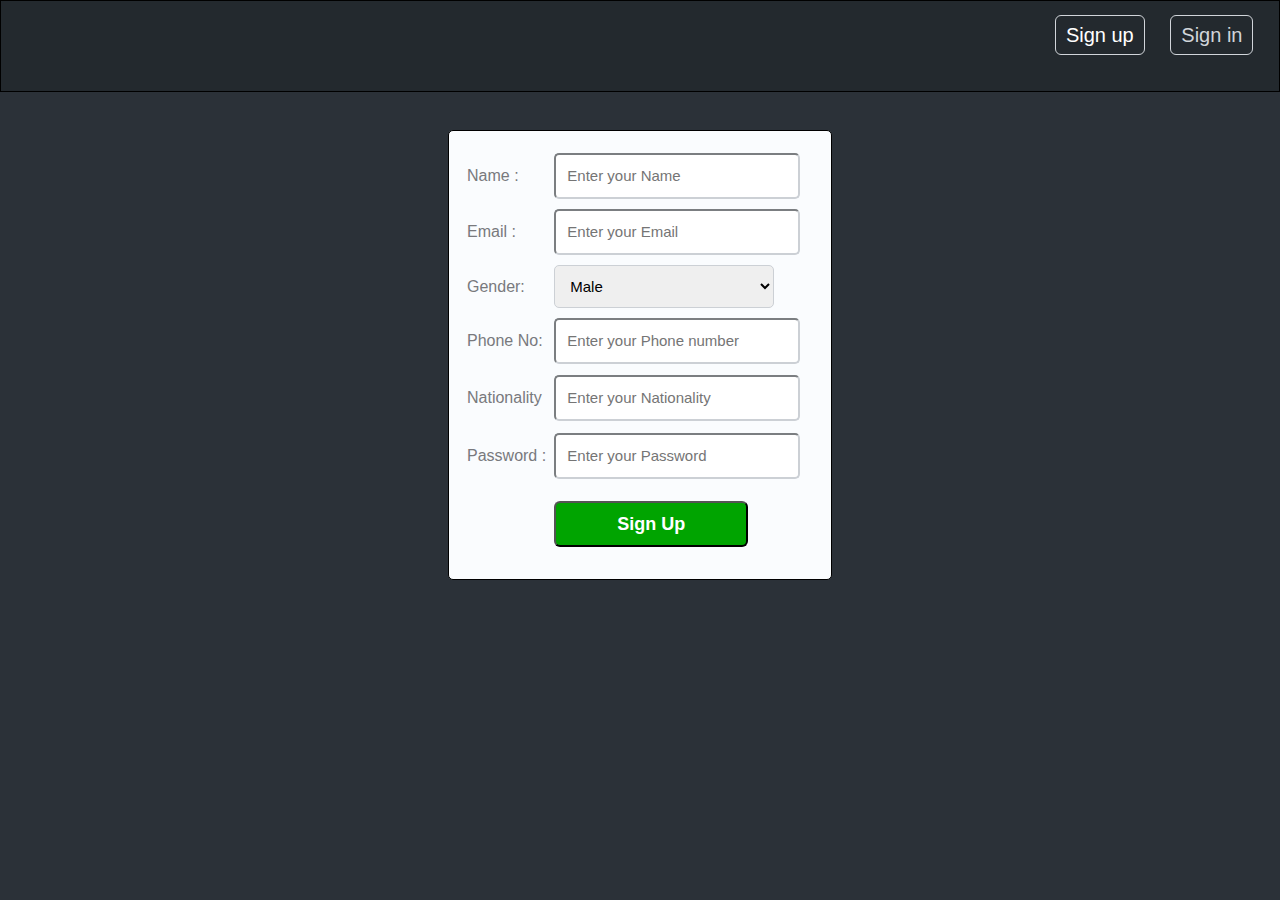
<file: hack/15-Dec-Ass-Login-form-Objects-/index.html>
<!DOCTYPE html>
<html lang="en">

<head>
    <meta charset="UTF-8">
    <meta name="viewport" content="width=device-width, initial-scale=1.0">
    <title>Assginment 15-Dec</title>
    <link rel="stylesheet" href="style.css">
</head>

<body>

    <header>
        <div class="head">
            <div class="signInPage">
                <a class="topBtn" href="signin.html">
                    Sign in</a>

            </div>
            <div class="signUpPage">
                <a class="topBtn" href="">
                    Sign up
                </a>

            </div>
        </div>
    </header>

    <div class="main">
        <form action="#" onsubmit="return signUpForm()">
            <table class="formSignup">
                <tr>
                    <td>Name :</td>
                    <td>
                        <input id="names" class="inputS" type="text" required placeholder="Enter your Name">

                    </td>
                </tr>
                <tr>
                    <td>Email :</td>
                    <td>
                        <input id="emails" class="inputS" type="email" required placeholder="Enter your Email">

                    </td>
                </tr>
                <tr>
                    <td>
                        <label for="Gender">
                            Gender:
                        </label>
                    </td>
                    <td>
                        <select class="inputS" name="gender" id="gender">
                            <option class="inputS" value="Male">Male</option>
                            <option class="inputS" value="Female">Female</option>
                        </select>
                    </td>


                </tr>
                <tr>
                    <td>Phone No:</td>
                    <td>
                        <input id="numbers" class="inputS" type="number" required placeholder="Enter your Phone number">

                    </td>
                </tr>
                <tr>
                    <td>Nationality</td>
                    <td>
                        <input id="Nationality" class="inputS" type="text" required
                            placeholder="Enter your Nationality">

                    </td>
                </tr>
                <tr></tr>
                <tr>
                    <td>Password :</td>
                    <td>
                        <input id="passwords" class="inputS" type="password" required placeholder="Enter your Password">
                    </td>
                </tr>
                <!-- <tr>
                    <td>Gender :</td>
                    <td class="radioBtn">
                        <input id="female" type="radio" name="gender" value="f">
                        <label for="female">Female</label>
                        <input id="male" type="radio" name="gender" checked value="m">
                        <label for="male">Male</label>

                    </td>
                </tr> -->
                <tr>
                    <td></td>
                    <td> <button class="signUpBtn">Sign Up</button></td>
                </tr>
            </table>
        </form>

    </div>





</body>
<script src="app.js"></script>



</html>
</file>
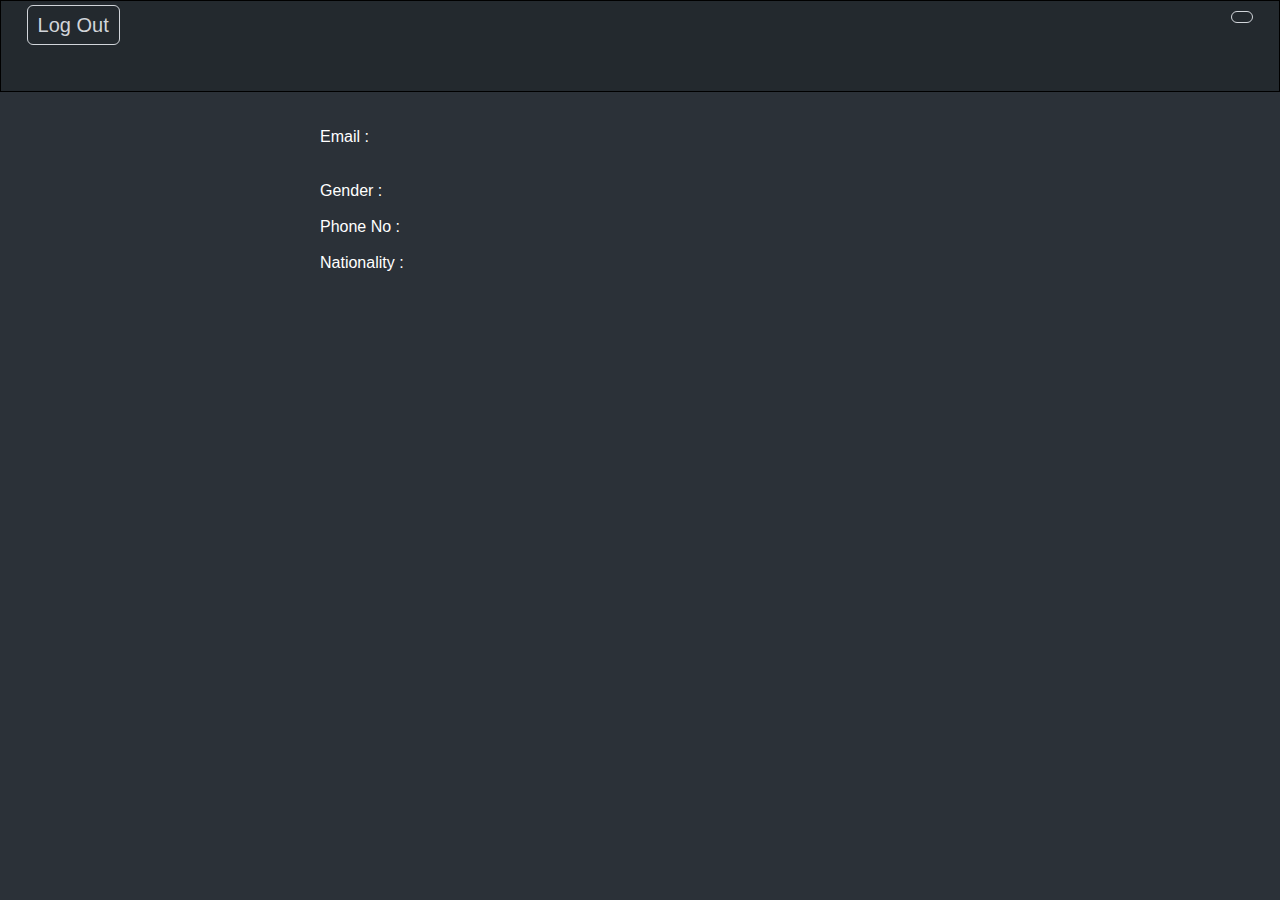
<file: hack/15-Dec-Ass-Login-form-Objects-/profile.html>
<!DOCTYPE html>
<html lang="en">

<head>
    <meta charset="UTF-8">
    <meta name="viewport" content="width=device-width, initial-scale=1.0">
    <title>Your Profile</title>
    <link rel="stylesheet" href="style.css">
</head>

<body>
    <header>
        <div class="logOut">
            <a class="topBtn" href="index.html">
                Log Out
            </a>
        </div>
        <div class="profileName" id="NameP">

        </div>
    </header>

    <div class="profile">
        <br><br>
        <label>Email :</label>
        <span style="text-align: center;" id="EmailP"> </span>
        <br><br><br>
        <label>Gender :</label>
        <span style="text-align: center;" id="GenderP"> </span>
        <br><br>
        <label>Phone No :</label>
        <span style="text-align: center;" id="NumberP"> </span>
        <br><br>
        <label>Nationality :</label>
        <span style="text-align: center;" id="nationalityP"> </span>
        <br><br>
    </div>


    <script src="app.js"></script>
</body>
<!-- <script>
    let currentuser = JSON.parse(localStorage.getItem("newSigninData"));
    if (currentuser) {
        document.getElementById("NameP").innerHTML = currentuser.name;
        document.getElementById("EmailP").innerHTML = currentuser.email;
        document.getElementById("GenderP").innerHTML = currentuser.gender;
        document.getElementById("nationalityP").innerHTML = currentuser.nationality;
        document.getElementById("NumberP").innerHTML = currentuser.number;
    }
</script> -->

</html>
</file>
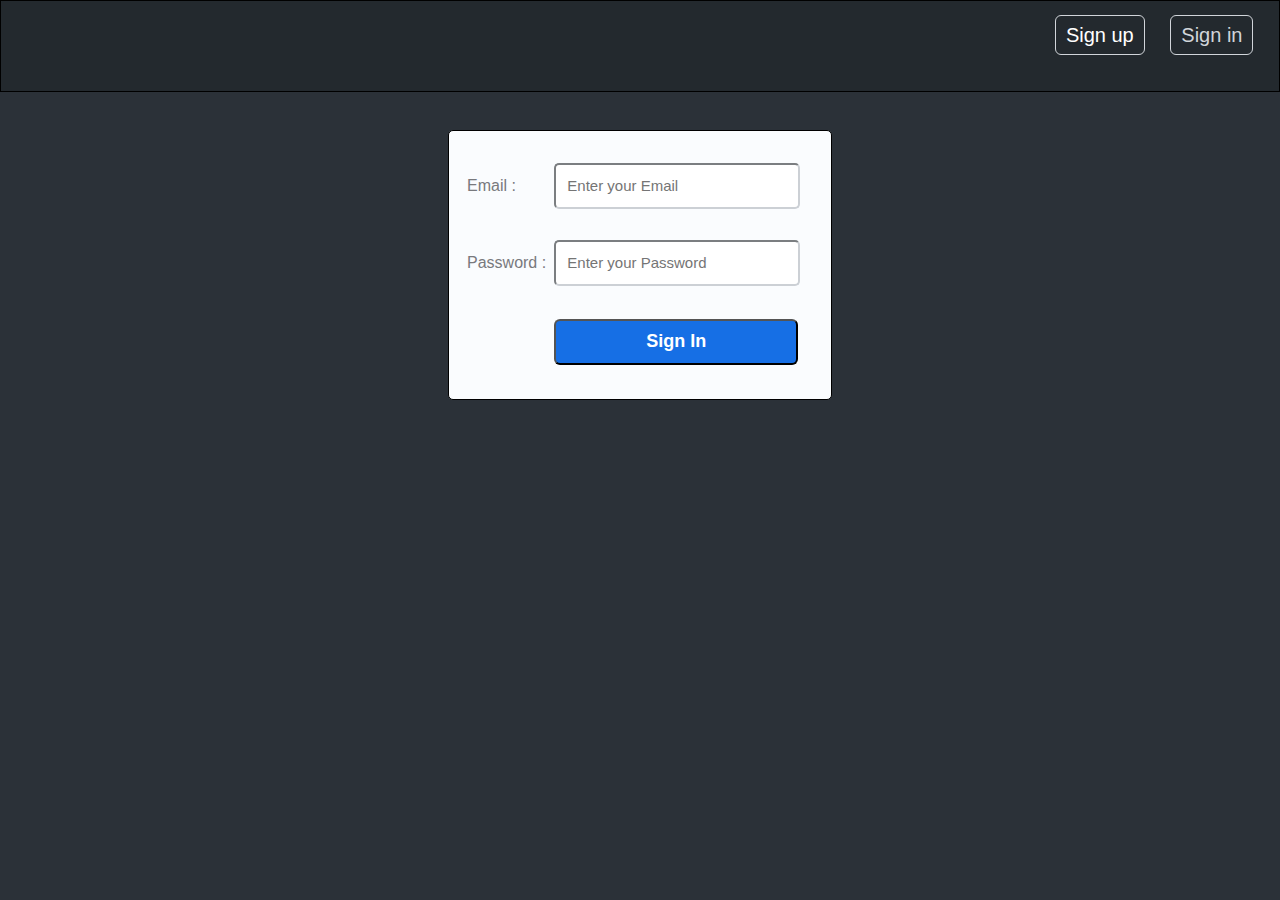
<file: hack/15-Dec-Ass-Login-form-Objects-/signin.html>
<!DOCTYPE html>
<html lang="en">

<head>
    <meta charset="UTF-8">
    <meta name="viewport" content="width=device-width, initial-scale=1.0">
    <title>Sign in</title>
    <link rel="stylesheet" href="style.css">
</head>

<body>
    <header>
        <div class="head">
            <div class="signInPage">
                <a class="topBtn" href="#">
                    Sign in</a>

            </div>
            <div class="signUpPage">
                <a class="topBtn" href="index.html">
                    Sign up
                </a>

            </div>
        </div>
    </header>
    <div class="main">
        <form action="#" onsubmit="return LoginForm()">
            <table class="formSignin">

                <tr>
                    <td>Email :</td>
                    <td>
                        <input class="inputL" id="loginEmail" type="email" placeholder="Enter your Email">

                    </td>
                </tr>
                <tr>
                    <td>Password :</td>
                    <td>
                        <input class="inputL" id="loginPass" type="password" placeholder="Enter your Password">
                    </td>
                </tr>

                <tr>
                    <td></td>
                    <td> <button class="signinBtn">Sign In</button></td>
                </tr>
                <tr></tr>
                <!-- <tr>
                    <td></td>
                    <td> <button class="signUpBtn">Create New Account</button></td>
                </tr> -->
            </table>
        </form>

    </div>


    <script src="app.js"> </script>

</body>


</html>
</file>
<file: hack/15-Dec-Ass-Login-form-Objects-/style.css>
body{
    font-family: Arial, Helvetica, sans-serif;
    background-color: #2B3138;
    margin: 0%;
    padding: 0%;
}


header{
    border: 1px solid black;
    height: 10vh;
    background-color: #23292E;
    color: white;

}

.head{
    margin-top: 10px;
}


.signInPage{
    font-size: 20px;
    /* font-size: 14px!important; */
    /* border: 1px solid #D1D5DA; */
    color: #D1D5DA;
    float: right;
    /* padding: 5px 10px; */
    margin-right: 2%;
    margin-top: 1%;
    border-radius: 6px;
    box-sizing: border-box;    
}
.signUpPage{
    font-size: 20px;
    float: right;
    margin-right: 2%;
    margin-top: 1%;
    border-radius: 6px;
    box-sizing: border-box;
    color: var(--color-text-white)!important;
    
}
.topBtn{
    text-decoration: none;
    color: var(--color-text-white)!important;
    padding: 8px 10px;
    border: 1px solid #D1D5DA;
    border-radius: 6px;
    margin-top: 1% ;



}

.topBtn:hover{
    border: 1px solid #23292E ;
}


/* .main{ */
    /* border: 1px solid black; */
 /* width: 50%; */
    /* margin-top: 3%;  */
     /* background-colopxr: #2B3138; */

/* } */

.formSignup{
    margin-top: 3%;
    width: 30%;
    height: 50vh;
    border: 1px solid black;
    background-color: #FAFCFE;
    color: #78797D;
    border-radius: 5px;
    padding: 15px;
    /* line-height: 2em; */
    margin-left: auto;
    margin-right: auto;
}

.inputS{
    font-size: 15px;
    line-height: 20px;
    padding: 11px;
    width: 220px;
    /* width: 170px; */
    border-color: #ccd0d5;
    border-radius: 5px;
}

.radioBtn{
    font-size: 15px;
    line-height: 20px;
    padding: 11px;
}

.signUpBtn{
    background-color: #00a400;
    border-radius: 6px;
    color: #fff;
    font-size: 18px;
    height: 46px;
    font-weight: bold !important;
    letter-spacing: normal;
    min-width: 194px;
    padding: 7px 20px;
    text-align: center;
    line-height: 126%;
    cursor: pointer;
    margin-top: 10px;
    margin-bottom: 10px;

}



                                                /* sign in page csss */






.formSignin{
    margin-top: 3%;
    width: 30%;
    height: 30vh;
    border: 1px solid black;
    background-color: #FAFCFE;
    color: #78797D;
    border-radius: 5px;
    padding: 15px;
    line-height: 4em;
    /* line-height: 2em; */
    margin-left: auto;
    margin-right: auto;   
}

.inputL{
    font-size: 15px;
    line-height: 20px;
    /* padding: 21px; */
    padding: 11px;
    width: 220px;
    /* width: 170px; */
    border-color: #ccd0d5;
    border-radius: 5px;
}

.signinBtn{
    /* background-color: #23292E; */
    background-color: #166FE5;
    border-radius: 6px;
    color: #fff;
    font-size: 18px;
    height: 46px;
    font-weight: bold !important;
    letter-spacing: normal;
    /* min-width: 194px; */
    min-width: 244px;
    padding: 7px 20px;
    text-align: center;
    line-height: 126%;
    cursor: pointer;
    margin-top: 10px;
    margin-bottom: 10px;   
}





            /* third page  */





.logOut{
    font-size: 20px;
    color: #D1D5DA;
    margin-left: 2%;
    /* padding: 5px 10px; */
    margin-right: 2%;
    margin-top: 1%;
    border-radius: 6px;
    box-sizing: border-box;   
}

.profileName{
    font-size: 20px;
    color: #D1D5DA;
    margin-left: 2%;
    padding: 5px 10px;
    float: right;
    margin-right: 2%;
    margin-top: -2%;
    border-radius: 6px;
    box-sizing: border-box;  
    border: 1px solid #D1D5DA;

}



.profile{
    color: white;
    width: 50%;
    margin-left: auto;
    margin-right: auto;
}
</file>
